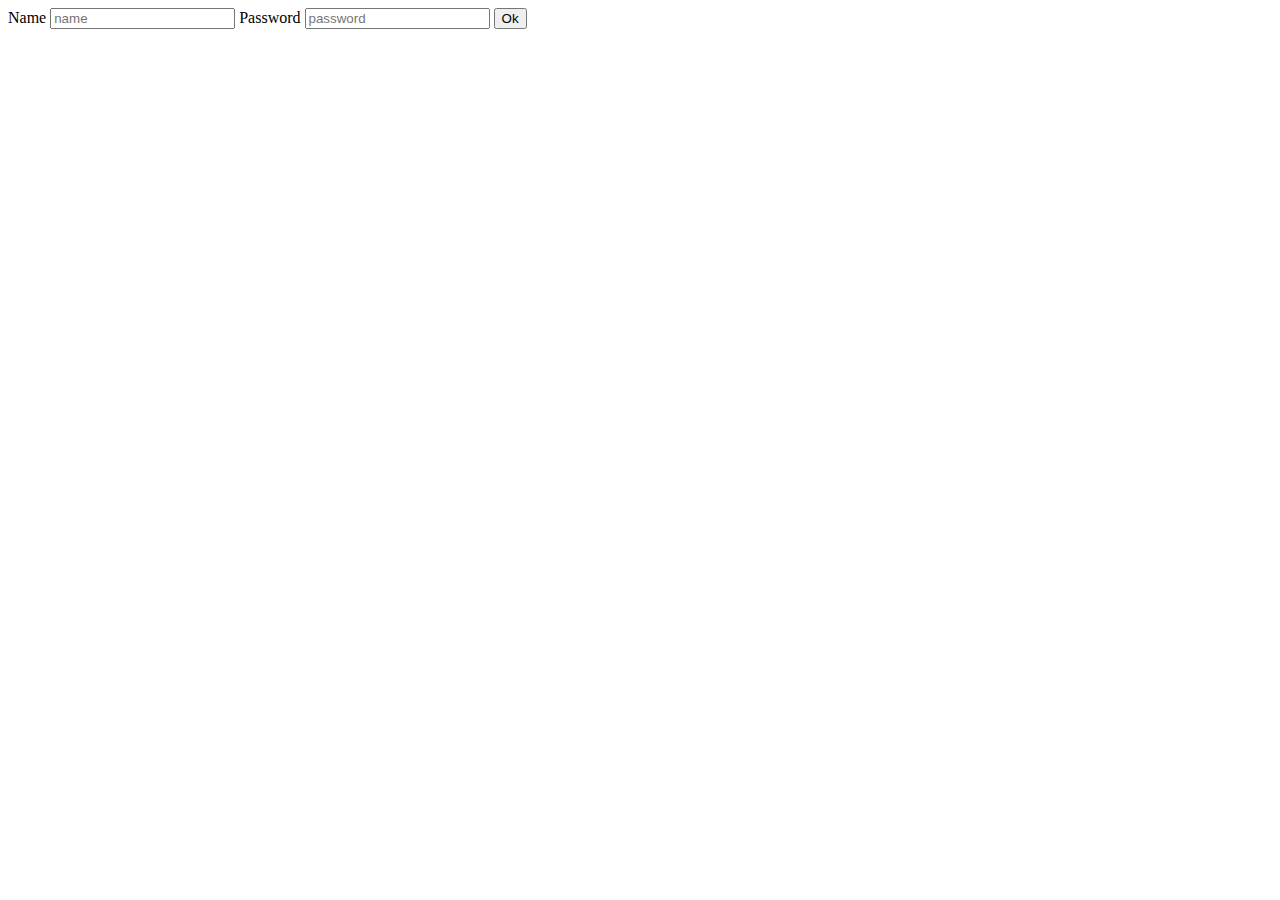
<file: WebDevelopment/HTML/HTML-Forms/index.html>
<!DOCTYPE html>
<html>
<head>
		<meta charset="utf-8">
		<title>Title</title>    
</head>
<body>
    <form action="/login" method="post">
        <label>Name</label>
        <input type="text" placeholder="name" name="username">
        <label>Password</label>
        <input type="password" placeholder="password" name="password">
        <button type="submit">Ok</button>
    </form>
    
</body>
</html>
</file>
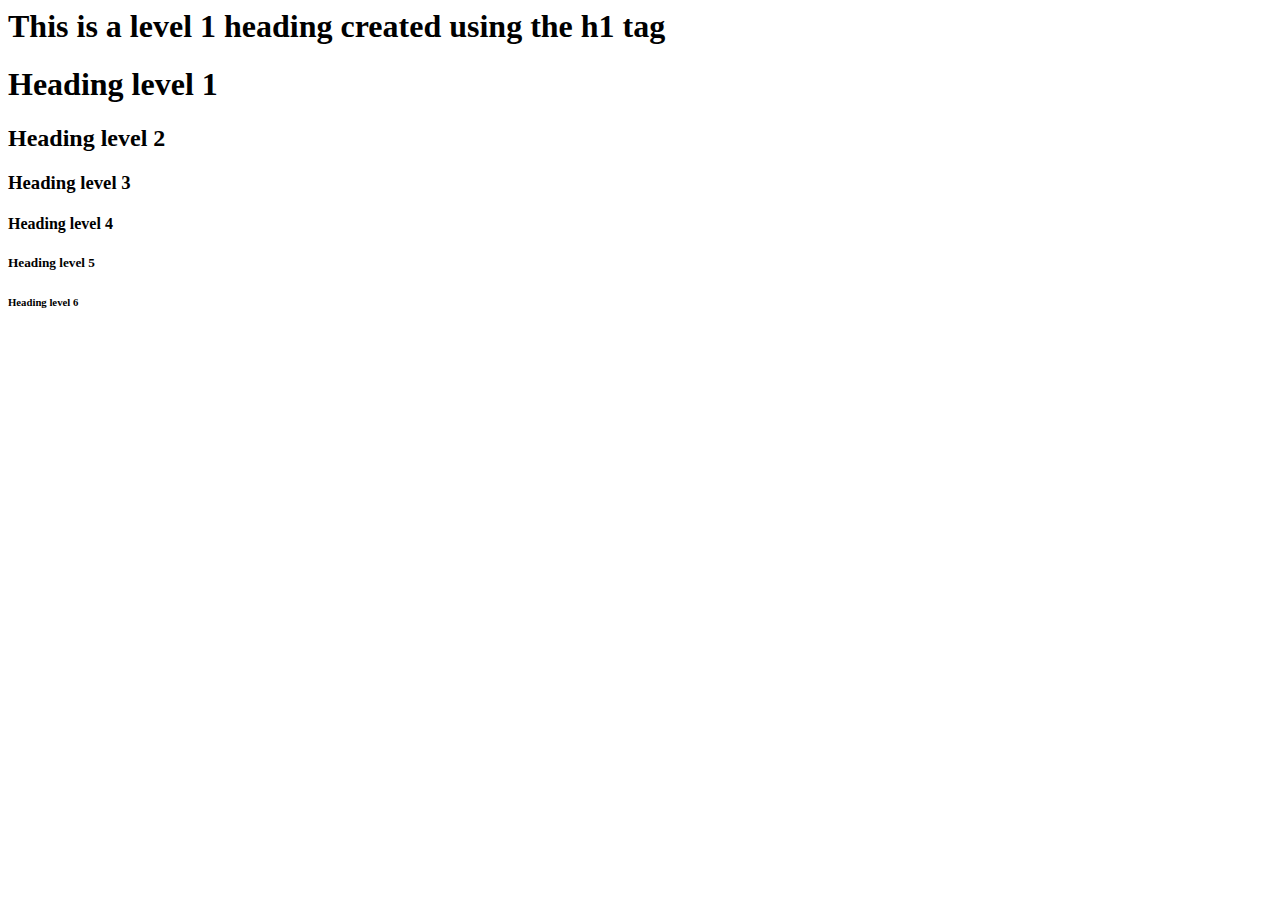
<file: WebDevelopment/HTML/html_playbook.html>
<h1>This is a level 1 heading created using the h1 tag</h1>
<h1>Heading level 1</h1>
<h2>Heading level 2</h2>
<h3>Heading level 3</h3>
<h4>Heading level 4</h4>
<h5>Heading level 5</h5>
<h6>Heading level 6</h6>

<!-- <br> is for line breaks or spaces in context -->


<!-- HTML BoilerPlate

    <!DOCTYPE html>
<html>
  <head>
		<meta charset="utf-8">


		<title></title>    
  </head>
	<body>
    
	</body>
</html>


Use <p> for Paragraph </p> 
<em> for slanted text</em>
<strong> for bold text</strong>
<hr> creates a horizontal line under paragraph or etc
-->

<!-- Flask main
from flask import Flask, render_template
app = Flask(__name__)

app.route('/')
def home():
    return render_template("index.html")

if __name__ == '__main__':
    app.run(debug=True)
-->
</file>
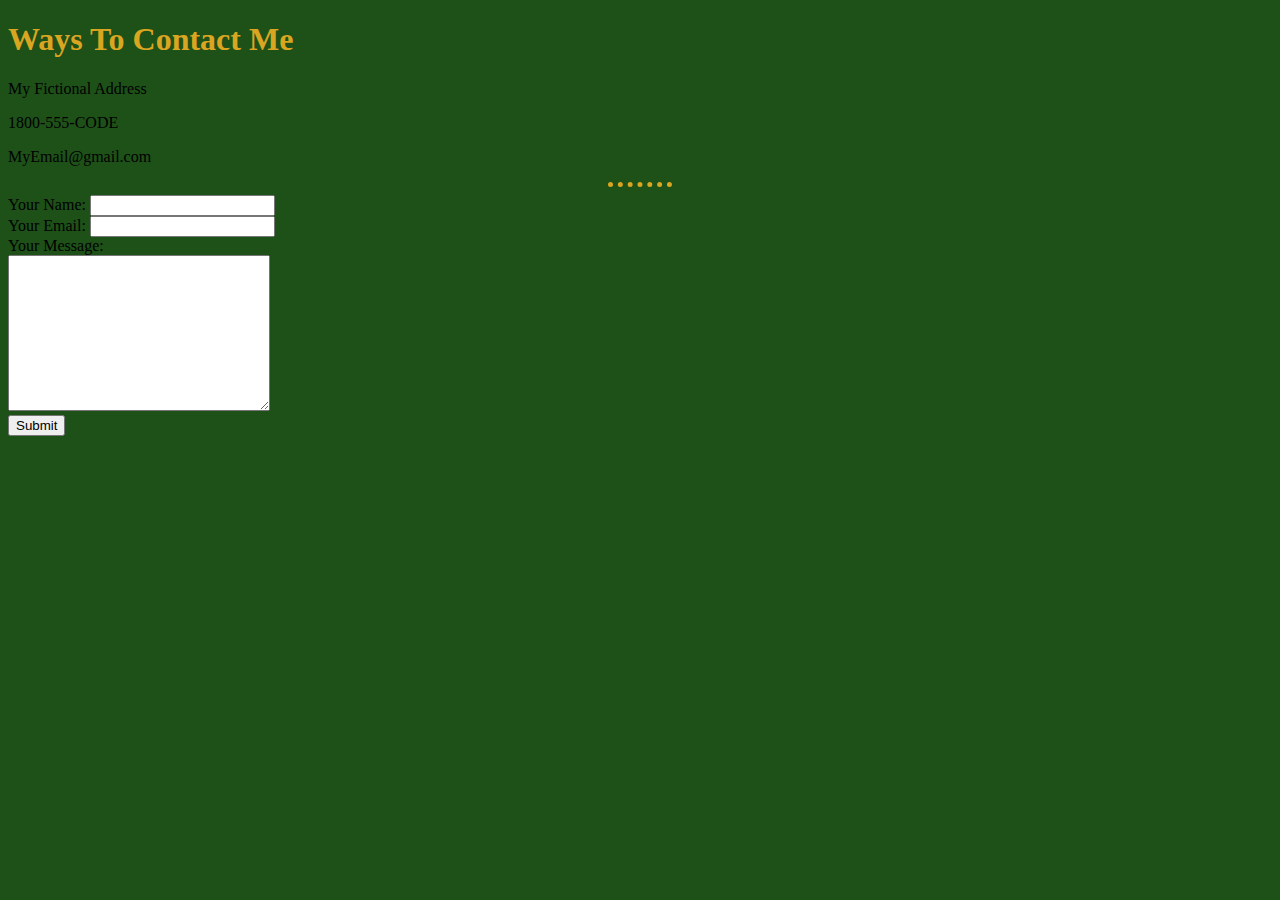
<file: WebDevelopment/HTML_PersonalSite/contact.html>
<!DOCTYPE html>
<html>
  <head>
		<meta charset="utf-8">

		<title>Contact Me</title>
      <link rel="stylesheet" href="css/styles.css">  

  </head>
	<body>
        <h1>Ways To Contact Me</h1>
        <p>My Fictional Address</p>
        <p>1800-555-CODE</p>
        <p>MyEmail@gmail.com</p>
        <hr>
        <form action="mailto:info@mywebsiteemail.com" method="post" enctype="text/plain">
            <label>Your Name:</label>
            <input type="text" name="yourName" value=""><br>
            <label>Your Email:</label>
            <input type="email" name="yourName" value=""><br>
            <label>Your Message:</label><br>
            <textarea name="yourMessage" rows="10" cols="30"></textarea><br>
            <input type="submit" name="">
        </form>
	</body>
</html>
</file>
<file: WebDevelopment/HTML_PersonalSite/css/styles.css>
body {
    background-color: #1E5118;		
}	
h1 {
    color: goldenrod;
    
}

h3 {
    color: goldenrod;
    
}
hr {
    border-style: none;
    border-top-style: dotted;
    border-color: goldenrod;
    border-width: 5px;
    width: 5%;
}
</file>
